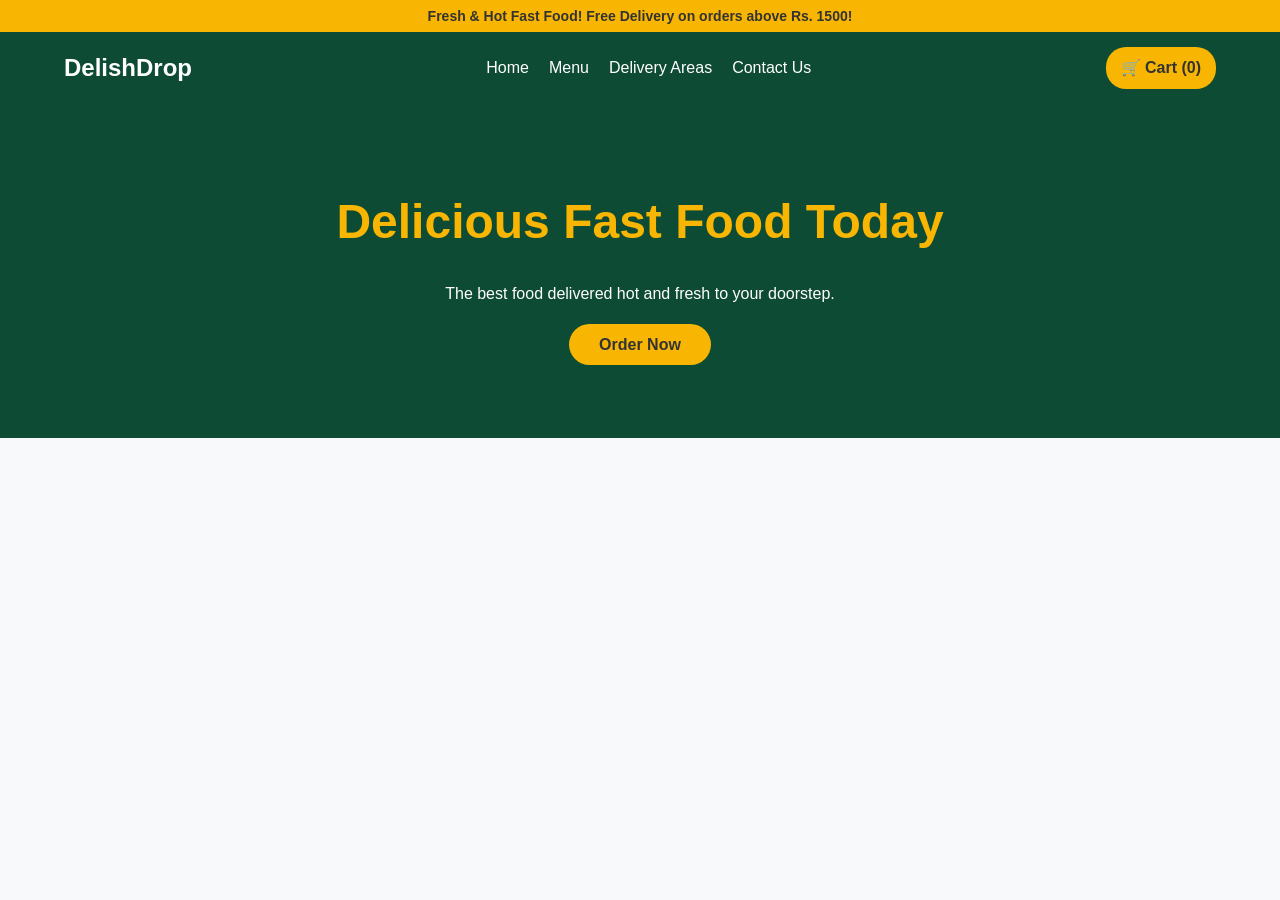
<file: index.html>
<!DOCTYPE html>
<html lang="en">
<head>
    <meta charset="UTF-8">
    <meta name="viewport" content="width=device-width, initial-scale=1.0">
    <title>DelishDrop | Delicious Fast Food Today</title>
    <link rel="stylesheet" href="css/style.css">
</head>
<body>

    <!-- Top Announcement -->
    <div class="announcement-bar" id="announcement">
        Loading offers...
    </div>

    <!-- Navigation -->
    <nav class="navbar">
        <a href="index.html" class="logo-text" id="shop-logo">DelishDrop</a>
        
        <ul class="nav-links">
            <li><a href="index.html">Home</a></li>
            <li><a href="menu.html">Menu</a></li>
            <li><a href="delivery-areas.html">Delivery Areas</a></li>
            <li><a href="contact.html">Contact Us</a></li>
        </ul>

        <a href="cart.html" class="cart-icon">🛒 Cart (<span id="cart-count">0</span>)</a>
    </nav>

    <!-- Hero Section -->
    <header class="hero">
        <h1>Delicious Fast Food Today</h1>
        <p>The best food delivered hot and fresh to your doorstep.</p>
        <br>
        <a href="menu.html" class="btn-primary">Order Now</a>
    </header>

    <!-- Content Placeholder (Will be populated by JS in next phase) -->
    <main id="main-content">
        <!-- We will dynamically inject categories and products here -->
    </main>

    <!-- JavaScript Base -->
    <script>
        // Phase 1 testing: Check if settings.json loads
        fetch('data/settings.json')
            .then(response => response.json())
            .then(data => {
                document.getElementById('shop-logo').innerText = data.shopName;
                document.getElementById('announcement').innerText = data.announcementBar;
                document.title = data.shopName + " - " + data.tagline;
                console.log("Phase 1 Complete! JSON loaded successfully.");
            })
            .catch(error => console.error("Error loading JSON:", error));
    </script>
</body>
</html>
</file>
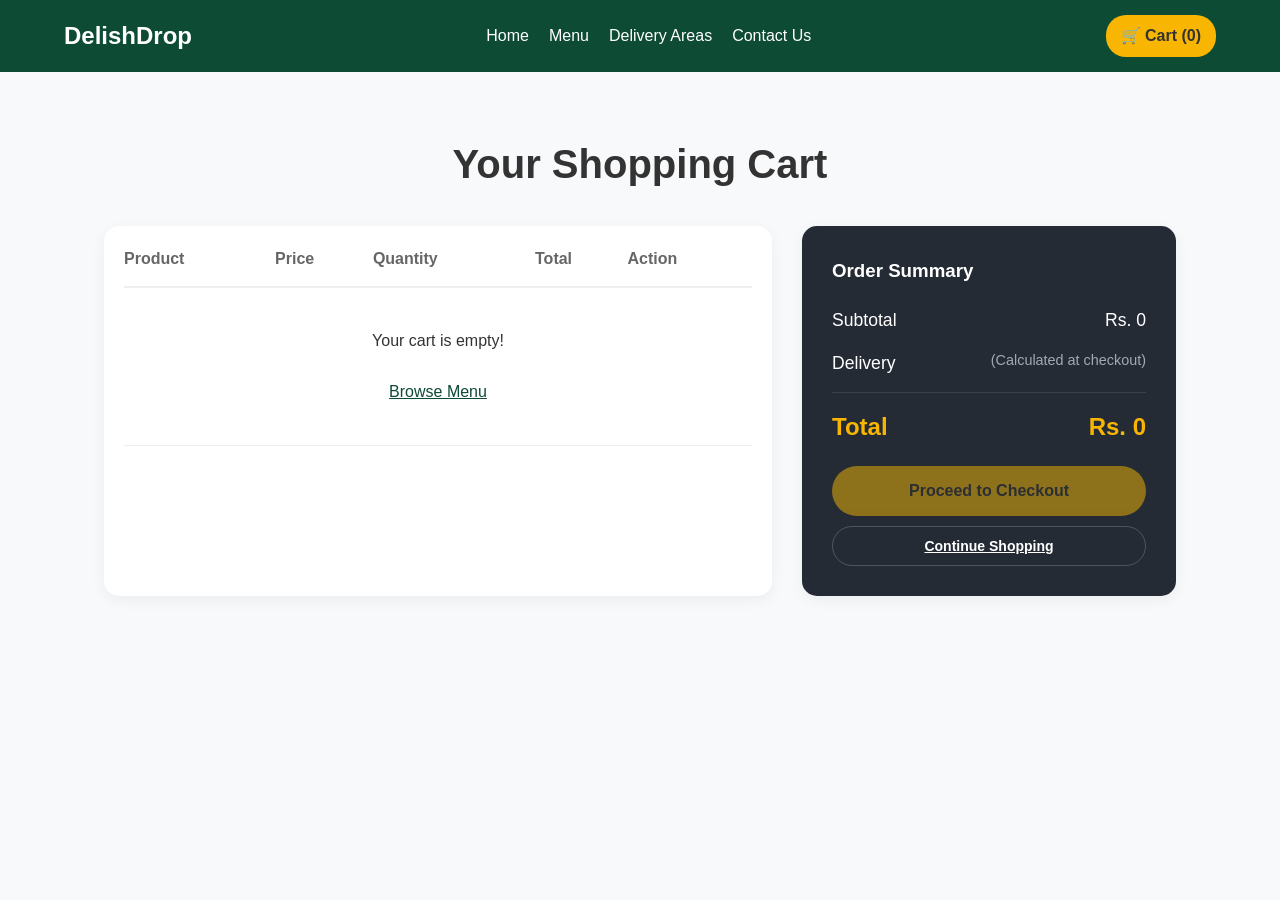
<file: cart.html>
<!DOCTYPE html>
<html lang="en">
<head>
    <meta charset="UTF-8">
    <meta name="viewport" content="width=device-width, initial-scale=1.0">
    <title>Shopping Cart | DelishDrop</title>
    <link rel="stylesheet" href="css/style.css">
</head>
<body>

    <!-- Navigation -->
    <nav class="navbar">
        <a href="index.html" class="logo-text" id="shop-logo">DelishDrop</a>
        <ul class="nav-links">
            <li><a href="index.html">Home</a></li>
            <li><a href="menu.html">Menu</a></li>
            <li><a href="delivery-areas.html">Delivery Areas</a></li>
            <li><a href="contact.html">Contact Us</a></li>
        </ul>
        <a href="cart.html" class="cart-icon">🛒 Cart (<span id="cart-count">0</span>)</a>
    </nav>

    <!-- Cart Section -->
    <section class="cart-section">
        <h2>Your Shopping Cart</h2>
        
        <div class="cart-container" id="cart-wrapper">
            <!-- Left Side: Cart Items -->
            <div class="cart-items">
                <table class="cart-table">
                    <thead>
                        <tr>
                            <th>Product</th>
                            <th>Price</th>
                            <th>Quantity</th>
                            <th>Total</th>
                            <th>Action</th>
                        </tr>
                    </thead>
                    <tbody id="cart-table-body">
                        <!-- Dynamically Injected by JS -->
                        <tr><td colspan="5" style="text-align: center;">Loading your cart...</td></tr>
                    </tbody>
                </table>
                <div style="margin-top: 20px;">
                    <button class="filter-btn" id="clear-cart-btn" style="color: red; border-color: red; display: none;">Clear Cart</button>
                </div>
            </div>

            <!-- Right Side: Summary -->
            <div class="cart-summary" id="cart-summary-box">
                <h3 style="margin-bottom: 20px;">Order Summary</h3>
                <div class="summary-row">
                    <span>Subtotal</span>
                    <span id="summary-subtotal">Rs. 0</span>
                </div>
                <div class="summary-row">
                    <span>Delivery</span>
                    <span style="font-size: 0.9rem; color: #a0aab5;">(Calculated at checkout)</span>
                </div>
                <div class="summary-row summary-total">
                    <span>Total</span>
                    <span id="summary-total">Rs. 0</span>
                </div>
                <a href="checkout.html" class="btn-primary checkout-btn" id="checkout-btn">Proceed to Checkout</a>
                <a href="menu.html" class="filter-btn" style="width: 100%; display: block; text-align: center; margin-top: 10px; color: var(--text-light); border-color: rgba(255,255,255,0.2);">Continue Shopping</a>
            </div>
        </div>
    </section>

    <!-- JavaScript Files -->
    <script src="js/app.js"></script>
    <script src="js/cart.js"></script>
</body>
</html>
</file>
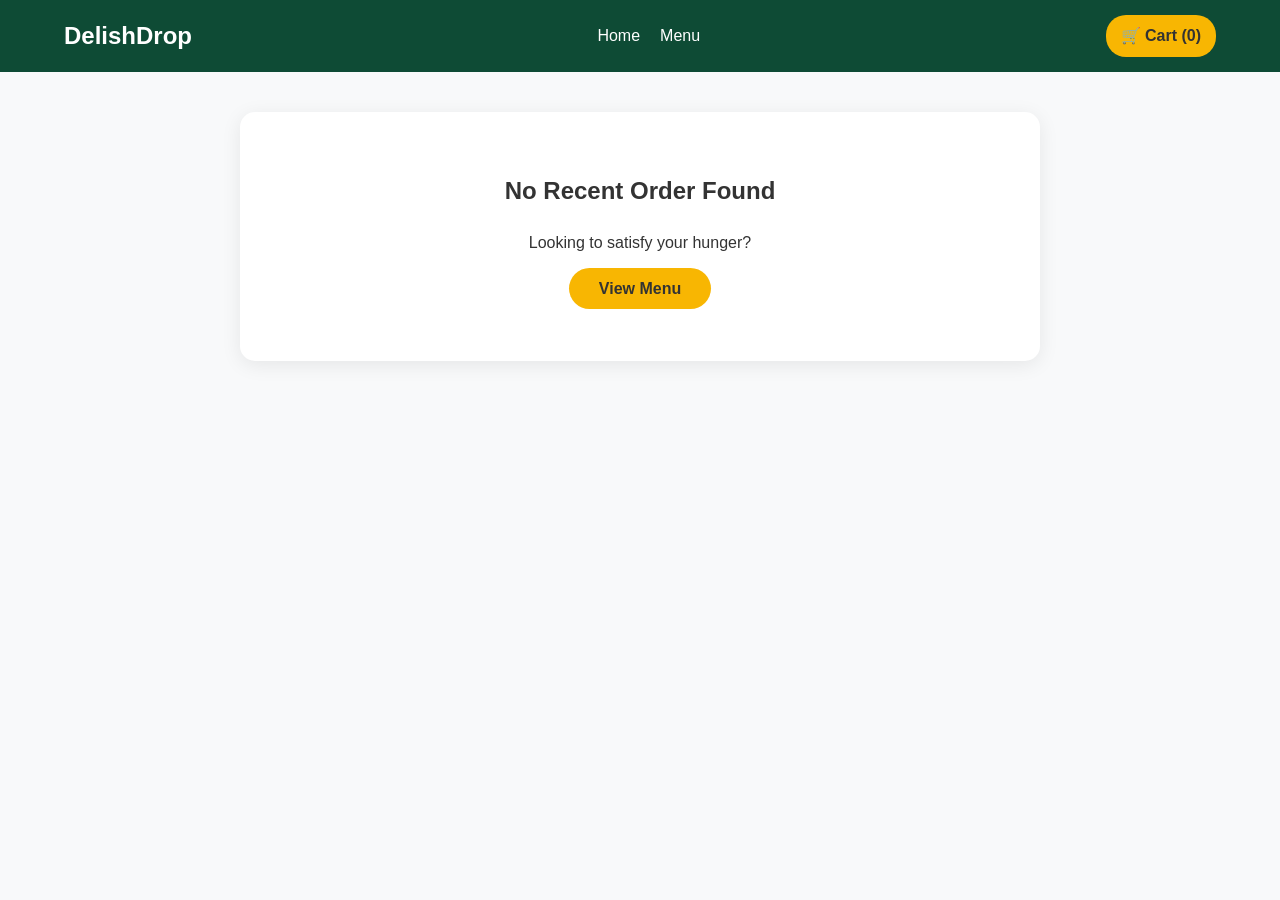
<file: order-success.html>
<!DOCTYPE html>
<html lang="en">
<head>
    <meta charset="UTF-8">
    <meta name="viewport" content="width=device-width, initial-scale=1.0">
    <title>Order Initiated | DelishDrop</title>
    <link rel="stylesheet" href="css/style.css">
</head>
<body>

    <!-- Navigation -->
    <nav class="navbar">
        <a href="index.html" class="logo-text" id="shop-logo">DelishDrop</a>
        <ul class="nav-links">
            <li><a href="index.html">Home</a></li>
            <li><a href="menu.html">Menu</a></li>
        </ul>
        <a href="cart.html" class="cart-icon">🛒 Cart (<span id="cart-count">0</span>)</a>
    </nav>

    <!-- Success Section -->
    <section class="success-section">
        <div class="success-icon">⏳</div>
        <div class="success-badge">ORDER PENDING CONFIRMATION</div>
        <h2>One Last Step: Send on WhatsApp!</h2>
        <p style="color: #666; margin-top: 10px;">
            Your order details have been prepared. Please click <strong>Send</strong> in WhatsApp to deliver the order to our shop.
        </p>

        <!-- Big WhatsApp Button (in case browser blocked popup) -->
        <a id="resend-wa-btn" href="#" target="_blank" class="whatsapp-resend-btn">
            💬 Click Here to Open WhatsApp & Send
        </a>

        <!-- Clarification Notice (No Fake Promises) -->
        <div class="important-notice">
            <strong>⚠️ Important Notice:</strong><br>
            Because we use direct WhatsApp ordering without accounts or backend servers, your order is <strong>not confirmed</strong> until our kitchen team reviews and replies to your message. The reference number below was generated locally on your browser.
        </div>

        <!-- Order Summary Box -->
        <div class="order-box" id="summary-display">
            <h4>Order Reference: <span id="display-ref" style="color: var(--accent-color);">Loading...</span></h4>
            <div class="order-box-row">
                <span><strong>Customer:</strong></span>
                <span id="display-name">-</span>
            </div>
            <div class="order-box-row">
                <span><strong>Delivery Village:</strong></span>
                <span id="display-village">-</span>
            </div>
            <div class="order-box-row">
                <span><strong>Payment Method:</strong></span>
                <span>Cash on Delivery (COD)</span>
            </div>
            <hr style="margin: 15px 0; border: 0; border-top: 1px dashed #ccc;">
            <div id="display-items">
                <!-- Items list -->
            </div>
            <hr style="margin: 15px 0; border: 0; border-top: 1px dashed #ccc;">
            <div class="order-box-row" style="font-size: 1.15rem; font-weight: bold; color: var(--primary-color);">
                <span>Grand Total:</span>
                <span id="display-total">Rs. 0</span>
            </div>
        </div>

        <div style="margin-top: 25px;">
            <a href="menu.html" class="btn-primary" style="margin-right: 10px;">Back to Menu</a>
            <a href="index.html" class="filter-btn">Go to Homepage</a>
        </div>
    </section>

    <!-- JavaScript Base -->
    <script src="js/app.js"></script>
    <script>
        document.addEventListener('DOMContentLoaded', () => {
            const orderData = JSON.parse(sessionStorage.getItem('lastPlacedOrder'));

            if (!orderData) {
                document.querySelector('.success-section').innerHTML = `
                    <h2>No Recent Order Found</h2>
                    <p style="margin: 20px 0;">Looking to satisfy your hunger?</p>
                    <a href="menu.html" class="btn-primary">View Menu</a>
                `;
                return;
            }

            // Fill UI details
            document.getElementById('display-ref').innerText = orderData.orderRef;
            document.getElementById('display-name').innerText = orderData.name + " (" + orderData.phone + ")";
            document.getElementById('display-village').innerText = orderData.village;
            document.getElementById('display-total').innerText = App.formatMoney(orderData.grandTotal);
            document.getElementById('resend-wa-btn').href = orderData.waUrl;

            // Render Items
            const itemsBox = document.getElementById('display-items');
            itemsBox.innerHTML = '';
            orderData.items.forEach(item => {
                itemsBox.innerHTML += `
                    <div class="order-box-row">
                        <span>${item.quantity}x ${item.title}</span>
                        <span>${App.formatMoney(item.lineTotal)}</span>
                    </div>
                `;
            });
            itemsBox.innerHTML += `
                <div class="order-box-row" style="color: #666; font-size: 0.9rem;">
                    <span>Delivery Fee (${orderData.village})</span>
                    <span>${App.formatMoney(orderData.deliveryFee)}</span>
                </div>
            `;
        });
    </script>
</body>
</html>
</file>
<file: css/style.css>
/* ROOT VARIABLES - Based on your screenshots */
:root {
  --primary-color: #0E4B35; /* Dark Green from hero section */
  --secondary-color: #242B35; /* Dark background for product cards */
  --accent-color: #F8B602; /* Yellow for buttons/price */
  --text-dark: #333333;
  --text-light: #FFFFFF;
  --bg-light: #F8F9FA;
  --transition: all 0.3s ease;
}

/* CSS RESET */
* {
  margin: 0;
  padding: 0;
  box-sizing: border-box;
  font-family: 'Segoe UI', Tahoma, Geneva, Verdana, sans-serif;
}

body {
  background-color: var(--bg-light);
  color: var(--text-dark);
  line-height: 1.6;
}

/* ANNOUNCEMENT BAR */
.announcement-bar {
  background-color: var(--accent-color);
  color: var(--text-dark);
  text-align: center;
  padding: 5px 10px;
  font-size: 14px;
  font-weight: bold;
}

/* NAVIGATION BAR */
.navbar {
  background-color: var(--primary-color);
  padding: 15px 5%;
  display: flex;
  justify-content: space-between;
  align-items: center;
  color: var(--text-light);
}

.logo-text {
  font-size: 24px;
  font-weight: 800;
  color: var(--text-light);
  text-decoration: none;
}

.nav-links {
  list-style: none;
  display: flex;
  gap: 20px;
}

.nav-links li a {
  color: var(--text-light);
  text-decoration: none;
  font-weight: 500;
  transition: var(--transition);
}

.nav-links li a:hover {
  color: var(--accent-color);
}

.cart-icon {
  background: var(--accent-color);
  color: var(--text-dark);
  padding: 8px 15px;
  border-radius: 20px;
  text-decoration: none;
  font-weight: bold;
}

/* HERO SECTION */
.hero {
  background-color: var(--primary-color);
  color: var(--text-light);
  padding: 80px 5%;
  text-align: center;
}

.hero h1 {
  font-size: 3rem;
  margin-bottom: 20px;
  color: var(--accent-color);
}

.btn-primary {
  background-color: var(--accent-color);
  color: var(--text-dark);
  padding: 12px 30px;
  border: none;
  border-radius: 25px;
  font-size: 16px;
  font-weight: bold;
  cursor: pointer;
  text-decoration: none;
  transition: var(--transition);
}

.btn-primary:hover {
  background-color: #e0a502;
}

/* RESPONSIVE */
@media (max-width: 768px) {
  .nav-links {
    display: none; /* Will implement hamburger in JS later */
  }
  .hero h1 {
    font-size: 2rem;
  }
}
/* ================= PHASE 2: MENU & PRODUCT CARDS ================= */

.menu-section {
    padding: 60px 5%;
    background-color: var(--bg-light);
    text-align: center;
}

.menu-section h2 {
    font-size: 2.5rem;
    color: var(--text-dark);
    margin-bottom: 30px;
    font-family: 'Georgia', serif; /* Matching the elegant font in screenshot */
    font-style: italic;
}

/* Category Filters (Pills) */
.category-filters {
    display: flex;
    justify-content: center;
    flex-wrap: wrap;
    gap: 15px;
    margin-bottom: 40px;
}

.filter-btn {
    padding: 8px 25px;
    border: 1px solid #ddd;
    background-color: transparent;
    color: var(--text-dark);
    border-radius: 30px;
    cursor: pointer;
    font-size: 14px;
    font-weight: 600;
    transition: var(--transition);
}

.filter-btn:hover {
    background-color: #eee;
}

.filter-btn.active {
    background-color: var(--secondary-color);
    color: var(--text-light);
    border-color: var(--secondary-color);
}

/* Product Grid */
.product-grid {
    display: grid;
    grid-template-columns: repeat(auto-fill, minmax(280px, 1fr));
    gap: 30px;
    max-width: 1200px;
    margin: 0 auto;
}

/* Product Card - Matching Screenshot 2 */
.product-card {
    background-color: var(--text-light);
    border-radius: 15px;
    overflow: hidden;
    box-shadow: 0 4px 15px rgba(0,0,0,0.05);
    display: flex;
    flex-direction: column;
    text-align: left;
    transition: transform 0.3s ease;
}

.product-card:hover {
    transform: translateY(-5px);
}

.card-top {
    background-color: #fcfcfc;
    padding: 30px 20px;
    display: flex;
    justify-content: center;
    align-items: center;
    height: 220px;
}

.card-top img {
    max-width: 100%;
    max-height: 100%;
    object-fit: contain;
    transition: transform 0.3s ease;
}

.product-card:hover .card-top img {
    transform: scale(1.05);
}

.card-bottom {
    background-color: var(--secondary-color);
    color: var(--text-light);
    padding: 20px;
    position: relative;
    flex-grow: 1;
    display: flex;
    flex-direction: column;
}

.product-title {
    font-size: 1.1rem;
    font-weight: 700;
    margin-bottom: 5px;
}

.product-desc {
    font-size: 0.85rem;
    color: #a0aab5;
    margin-bottom: 20px;
    line-height: 1.4;
    flex-grow: 1;
}

.product-price {
    font-size: 1.1rem;
    font-weight: 700;
    color: var(--text-light);
}

/* Yellow Add to Cart Button (Bottom Right) */
.add-to-cart-btn {
    position: absolute;
    bottom: 20px;
    right: 20px;
    background-color: var(--accent-color);
    color: var(--secondary-color);
    border: none;
    width: 35px;
    height: 35px;
    border-radius: 50%;
    font-size: 18px;
    display: flex;
    justify-content: center;
    align-items: center;
    cursor: pointer;
    transition: background 0.3s ease;
    box-shadow: 0 2px 5px rgba(0,0,0,0.2);
}

.add-to-cart-btn:hover {
    background-color: #e0a502;
    transform: scale(1.1);
}

/* Empty State */
.empty-state {
    grid-column: 1 / -1;
    text-align: center;
    padding: 40px;
    color: #666;
    font-size: 1.2rem;
}
/* ================= PHASE 3: SHOPPING CART ================= */

.cart-section {
    padding: 60px 5%;
    max-width: 1200px;
    margin: 0 auto;
}

.cart-section h2 {
    font-size: 2.5rem;
    color: var(--text-dark);
    margin-bottom: 30px;
    text-align: center;
}

.cart-container {
    display: flex;
    gap: 30px;
    flex-wrap: wrap;
}

.cart-items {
    flex: 2;
    background: #fff;
    border-radius: 15px;
    padding: 20px;
    box-shadow: 0 4px 15px rgba(0,0,0,0.05);
    min-width: 300px;
}

.cart-summary {
    flex: 1;
    background: var(--secondary-color);
    color: var(--text-light);
    border-radius: 15px;
    padding: 30px;
    box-shadow: 0 4px 15px rgba(0,0,0,0.05);
    height: fit-content;
    min-width: 300px;
}

/* Cart Table Styles */
.cart-table {
    width: 100%;
    border-collapse: collapse;
}

.cart-table th {
    text-align: left;
    padding-bottom: 15px;
    border-bottom: 2px solid #eee;
    color: #666;
}

.cart-table td {
    padding: 15px 0;
    border-bottom: 1px solid #eee;
    vertical-align: middle;
}

.cart-item-info {
    display: flex;
    align-items: center;
    gap: 15px;
}

.cart-item-info img {
    width: 60px;
    height: 60px;
    object-fit: cover;
    border-radius: 8px;
    background: #f8f9fa;
}

.cart-item-title {
    font-weight: 700;
    color: var(--text-dark);
}

/* Quantity Controls */
.qty-controls {
    display: flex;
    align-items: center;
    gap: 10px;
}

.qty-btn {
    background: #eee;
    border: none;
    width: 30px;
    height: 30px;
    border-radius: 5px;
    font-size: 16px;
    cursor: pointer;
    transition: var(--transition);
}

.qty-btn:hover {
    background: #ddd;
}

.qty-input {
    width: 40px;
    text-align: center;
    border: 1px solid #ddd;
    border-radius: 5px;
    padding: 5px;
    font-weight: bold;
}

.remove-btn {
    color: #ff4757;
    background: none;
    border: none;
    cursor: pointer;
    font-size: 20px;
}

/* Summary Box */
.summary-row {
    display: flex;
    justify-content: space-between;
    margin-bottom: 15px;
    font-size: 1.1rem;
}

.summary-total {
    font-size: 1.5rem;
    font-weight: 700;
    color: var(--accent-color);
    border-top: 1px solid rgba(255,255,255,0.1);
    padding-top: 15px;
    margin-top: 15px;
}

.checkout-btn {
    width: 100%;
    margin-top: 20px;
    text-align: center;
    display: block;
}

/* Responsive Table */
@media (max-width: 768px) {
    .cart-table thead {
        display: none;
    }
    .cart-table tr {
        display: block;
        margin-bottom: 20px;
        border: 1px solid #eee;
        padding: 15px;
        border-radius: 10px;
    }
    .cart-table td {
        display: flex;
        justify-content: space-between;
        align-items: center;
        border-bottom: none;
        padding: 5px 0;
    }
    .cart-table td::before {
        content: attr(data-label);
        font-weight: bold;
        color: #666;
    }
    .cart-item-info {
        flex-direction: column;
        align-items: flex-start;
    }
}

/* ================= PHASE 4: CHECKOUT FORM ================= */

.checkout-section {
    padding: 60px 5%;
    max-width: 1200px;
    margin: 0 auto;
}

.checkout-container {
    display: flex;
    gap: 30px;
    flex-wrap: wrap;
    align-items: flex-start;
}

.checkout-form-box {
    flex: 2;
    background: #fff;
    border-radius: 15px;
    padding: 30px;
    box-shadow: 0 4px 15px rgba(0,0,0,0.05);
    min-width: 300px;
}

.checkout-form-box h3 {
    margin-bottom: 20px;
    color: var(--primary-color);
    border-bottom: 2px solid #f0f0f0;
    padding-bottom: 10px;
}

.form-row {
    display: flex;
    gap: 15px;
    margin-bottom: 15px;
    flex-wrap: wrap;
}

.form-group {
    flex: 1;
    min-width: 200px;
    display: flex;
    flex-direction: column;
}

.form-group label {
    font-weight: 600;
    margin-bottom: 8px;
    color: var(--text-dark);
    font-size: 0.9rem;
}

.form-group input, 
.form-group select, 
.form-group textarea {
    padding: 12px 15px;
    border: 1px solid #ddd;
    border-radius: 8px;
    font-size: 1rem;
    font-family: inherit;
    transition: border-color 0.3s;
}

.form-group input:focus, 
.form-group select:focus, 
.form-group textarea:focus {
    outline: none;
    border-color: var(--primary-color);
}

textarea {
    resize: vertical;
    min-height: 80px;
}

/* Validation Alert */
.alert-box {
    background-color: #ffeaea;
    color: #ff4757;
    padding: 15px;
    border-radius: 8px;
    margin-top: 15px;
    font-weight: bold;
    display: none;
    border-left: 5px solid #ff4757;
}

.payment-method-box {
    background: #f8f9fa;
    padding: 15px;
    border-radius: 8px;
    margin-top: 20px;
    border: 1px solid #ddd;
}
/* ================= PHASE 5: ORDER SUCCESS ================= */

.success-section {
    padding: 60px 5%;
    max-width: 800px;
    margin: 40px auto;
    background: #fff;
    border-radius: 15px;
    box-shadow: 0 4px 20px rgba(0,0,0,0.08);
    text-align: center;
}

.success-icon {
    font-size: 60px;
    margin-bottom: 15px;
}

.success-badge {
    display: inline-block;
    background: #fff3cd;
    color: #856404;
    padding: 6px 16px;
    border-radius: 20px;
    font-weight: 600;
    font-size: 0.9rem;
    margin-bottom: 20px;
    border: 1px solid #ffeeba;
}

.order-box {
    background: #f8f9fa;
    border-radius: 12px;
    padding: 25px;
    text-align: left;
    margin: 25px 0;
    border: 1px solid #e9ecef;
}

.order-box h4 {
    color: var(--primary-color);
    margin-bottom: 15px;
    border-bottom: 1px solid #dee2e6;
    padding-bottom: 8px;
}

.order-box-row {
    display: flex;
    justify-content: space-between;
    margin-bottom: 10px;
    font-size: 0.95rem;
}

.whatsapp-resend-btn {
    background-color: #25D366;
    color: white;
    display: inline-flex;
    align-items: center;
    justify-content: center;
    gap: 10px;
    padding: 14px 28px;
    border-radius: 30px;
    font-size: 1.05rem;
    font-weight: bold;
    text-decoration: none;
    margin: 15px 0;
    transition: var(--transition);
}

.whatsapp-resend-btn:hover {
    background-color: #1eb954;
}

.important-notice {
    background: #e8f4fd;
    border-left: 4px solid #0088cc;
    color: #004085;
    padding: 15px;
    border-radius: 6px;
    font-size: 0.9rem;
    text-align: left;
    margin: 20px 0;
}
</file>
